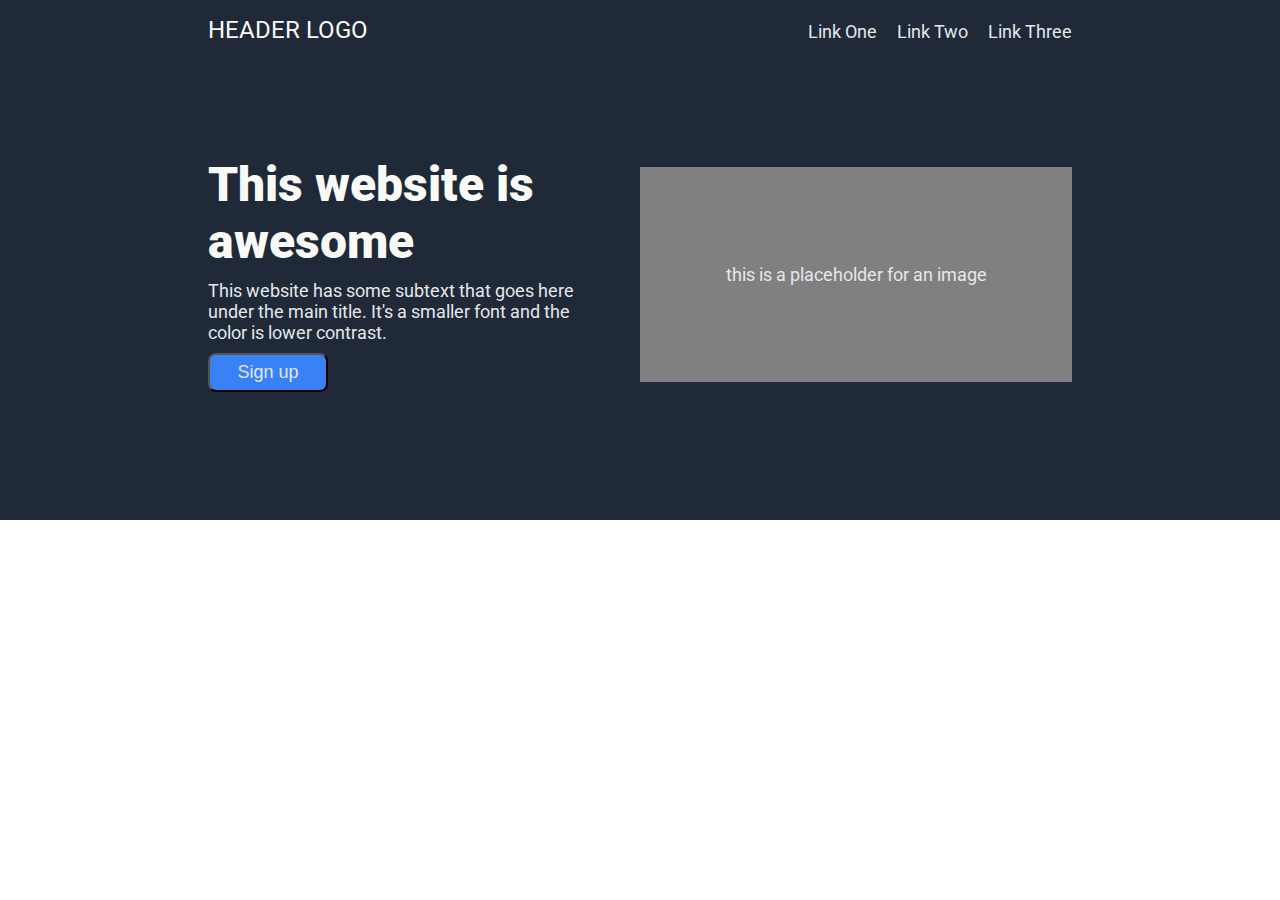
<file: repos/Odin-LandigPage/index.html>
<!DOCTYPE html>
<html lang="en">
<head>
    <meta charset="UTF-8">
    <meta http-equiv="X-UA-Compatible" content="IE=edge">
    <meta name="viewport" content="width=device-width, initial-scale=1.0">
    <title>Document</title>
    <link rel="stylesheet" href="style.css">
</head>
<body>
    <header>
    <div class="nav">
        <div class="left">
            <p id="logo">HEADER LOGO</p>
        </div>
        <div class="right">
            <ul>
                <il><a href="#">Link One </a></il>
                <il><a href="#">Link Two</a></il>
                <il><a href="#">Link Three</a></il>
            </ul>
        </div>
    </div>
    <div class="welcome">
        <div class="left">
            <h1 class="hero">This website is awesome</h1>
            <p class="secondary">This website has some subtext that goes here under the main title. It's a smaller
                font and the
                color is lower contrast.</p>
            <button class="secondary">Sign up</button>
        </div>
        <div class="right">
            <div class="image">
                <p class="secondary">this is a placeholder for an image</p>
            </div>
        </div>
    </div>
    </header>

    <main>
        
    </main>

    <footer>

    </footer>

</body>
</html>
</file>
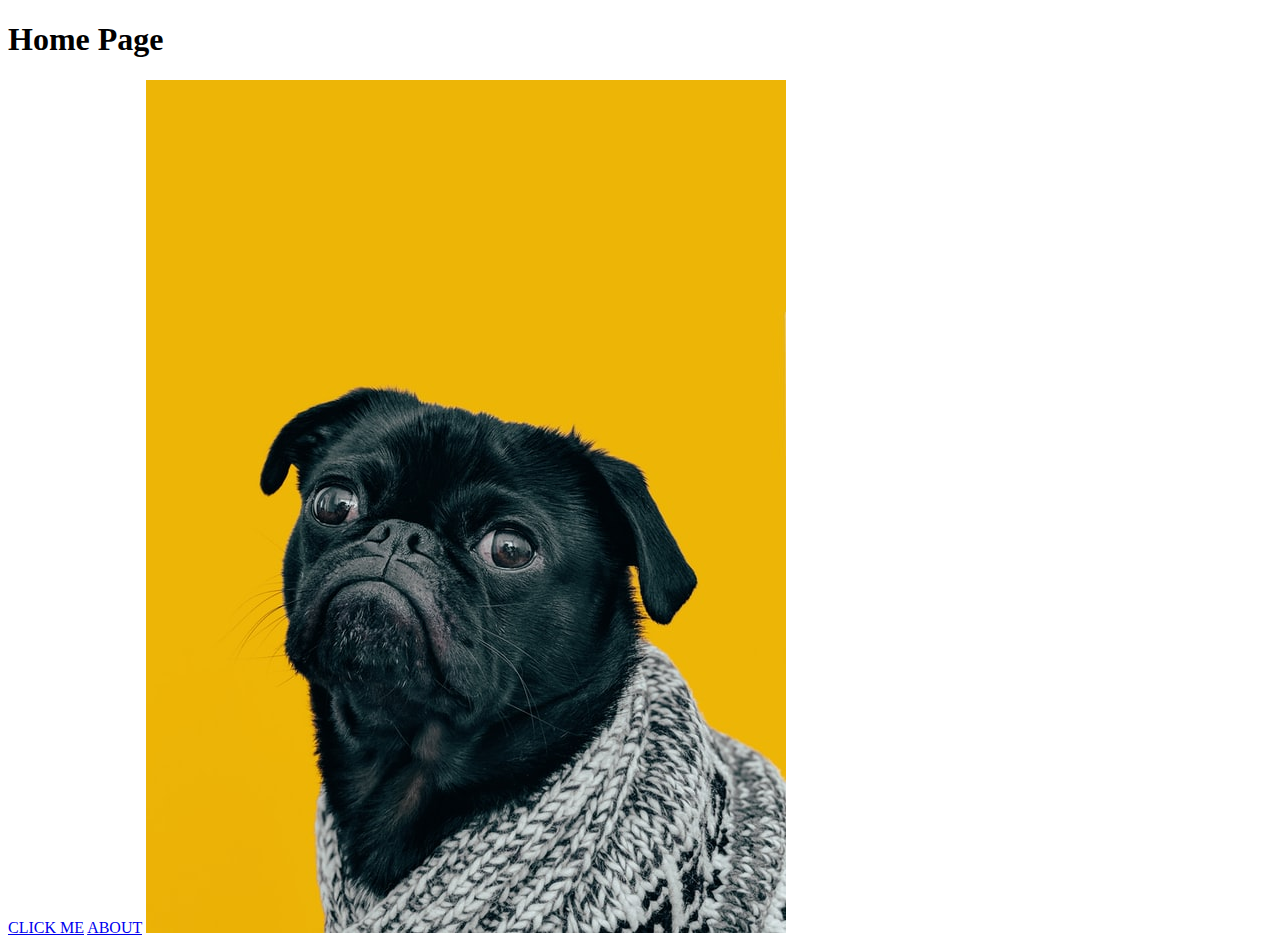
<file: repos/odin-links-and-images/index.html>
<!DOCTYPE html>
<html charset="utf-8">
    <head>
        <meta lang="en">
        <title>PAGE</title>
    </head>
    <body>
        <h1>Home Page</h1>
        <a href="https://www.theodinproject.com/aboutS">CLICK ME</a>
        <a href="pages/about.html">ABOUT</a>
        <img src="images/dog.jpg">
    </body>
</html>
</file>
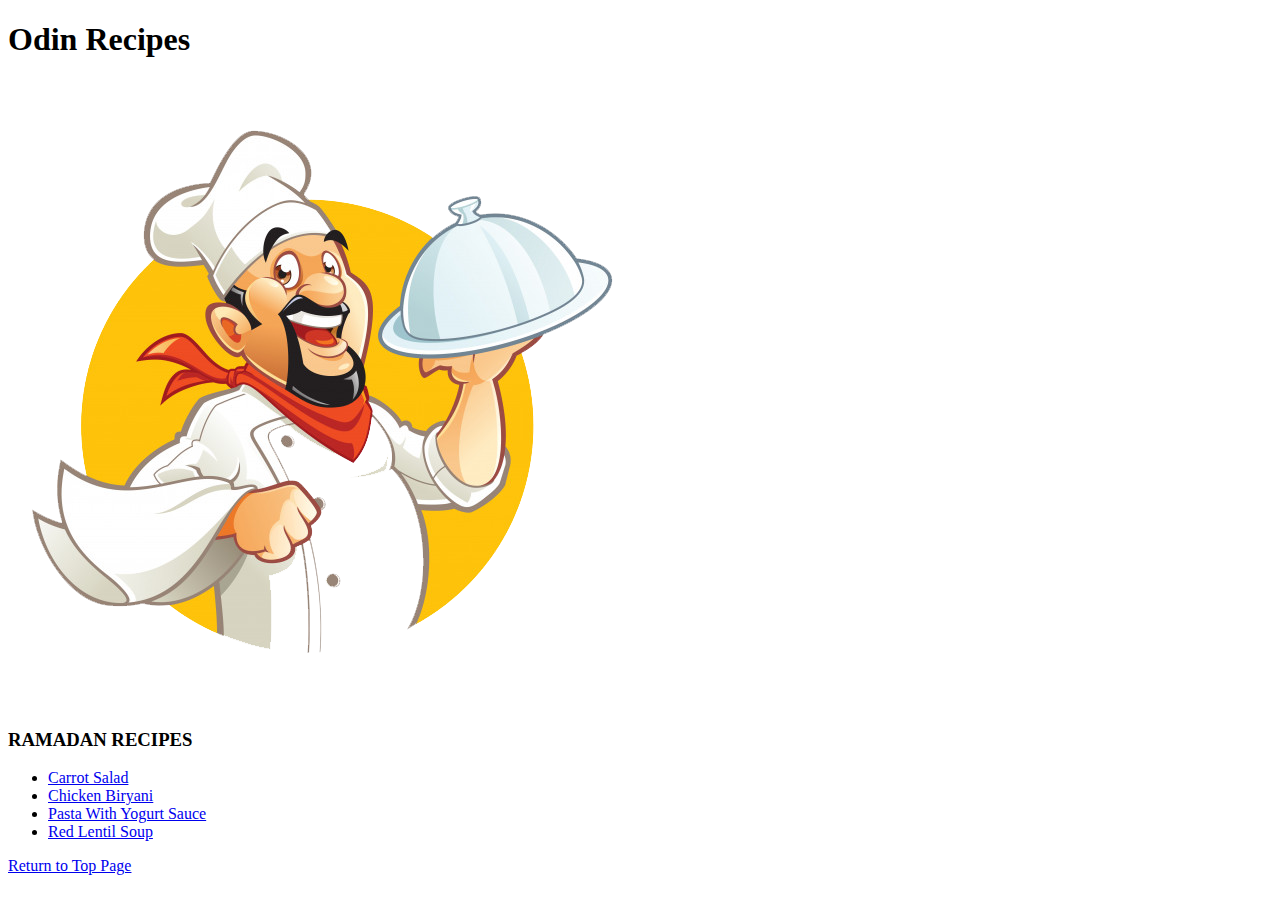
<file: repos/odin-recipes/index.html>
<!DOCTYPE html>
<html lang="en">
<head>
    <meta charset="UTF-8">
    <meta http-equiv="X-UA-Compatible" content="IE=edge">
    <meta name="viewport" content="width=device-width, initial-scale=1.0">
    <title>Odin Recipes</title>
</head>
<body>
    <h1 id="header">Odin Recipes</h1>
    <img src="images/chef.png" alt="Mr.Chef">
    <div>
        <h3>RAMADAN RECIPES</h3>
        <ul>
           <li><a href="Recipes/CarrotSalad.html">Carrot Salad</a></li>
           <li><a href="Recipes/ChickenBiryani.html">Chicken Biryani</a></li>
           <li><a href="Recipes/Pasta withYogurtSauce.html">Pasta With Yogurt Sauce</a></li>
           <li><a href="Recipes/RedLentilSoup.html">Red Lentil Soup</a></li>
        </ul>
    </div>
    <a href="#header">Return to Top Page</a>
</body>
</html>
</file>
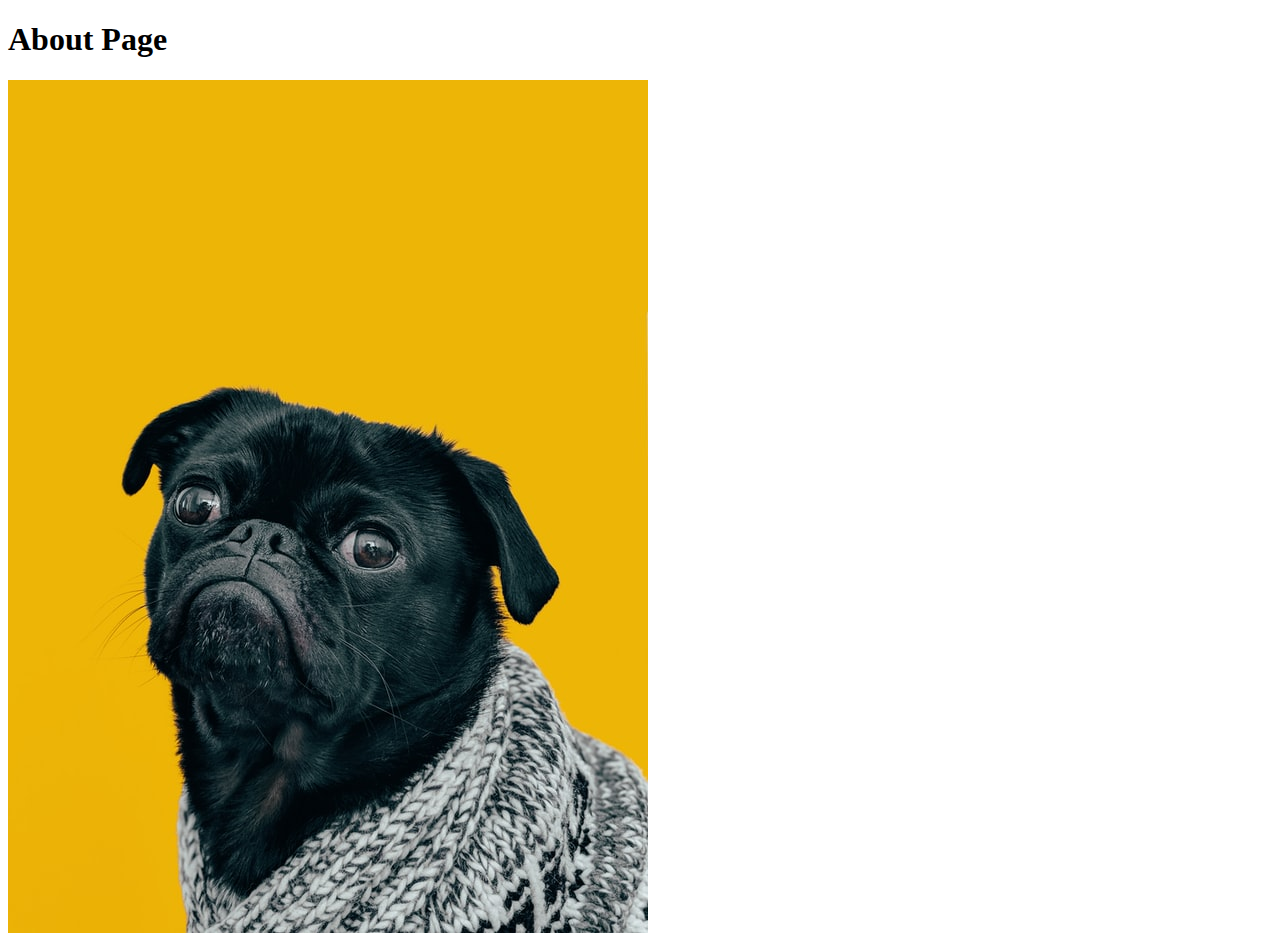
<file: repos/odin-links-and-images/pages/about.html>
<!DOCTYPE html>
<html lang="en">
  <head>
    <meta charset="UTF-8">
    <title>Odin Links and Images</title>
  </head>

  <body>
    <h1>About Page</h1>
    <img src="../images/dog.jpg" alt="black dog">
  </body>
</html>
</file>
<file: repos/Odin-LandigPage/style.css>
@import url('https://fonts.googleapis.com/css2?family=Roboto:wght@300;400;500;700;900&display=swap');
*{
    margin: 0;
    padding:0 ;
}
body{
    font-family:'ROBOTO',sans-serif;
}

header{
    background-color: #1F2937;
    padding : 1em 13em;
}
#logo{
    font-size: 24px;
    color: #F9FAF8;
}

.nav{
display: flex;
justify-content: space-between;
align-items: baseline;
}
.nav ul{
    list-style-type: none;
    display: flex;
    gap:20px;
}
.secondary,
a:link{
    color:#E5E7EB;
    font-size: 18px;
    text-decoration: none;
}

.welcome {
    padding: 7em 0;
    display:flex;
    justify-content: center;
    align-items: center;
    gap: 2em;
}
.welcome .left{
    display:flex;
    flex-direction: column;
    gap:10px;
}

.welcome .right{
    flex-shrink:0;
    width:50%;
}
.hero{
    font-size: 48px;
    color:#F9FAF8;
    font-weight:900;
}

 button{
    padding:7px 1em;
    width:120px;
    background-color: #3882F6;
    border-radius: 8px;
}
welcome button{
    border:none;
}

.image {
    background-color: gray;
    display: flex;
    align-items: center;
    justify-content: center;
    height: 215px;
}
</file>
